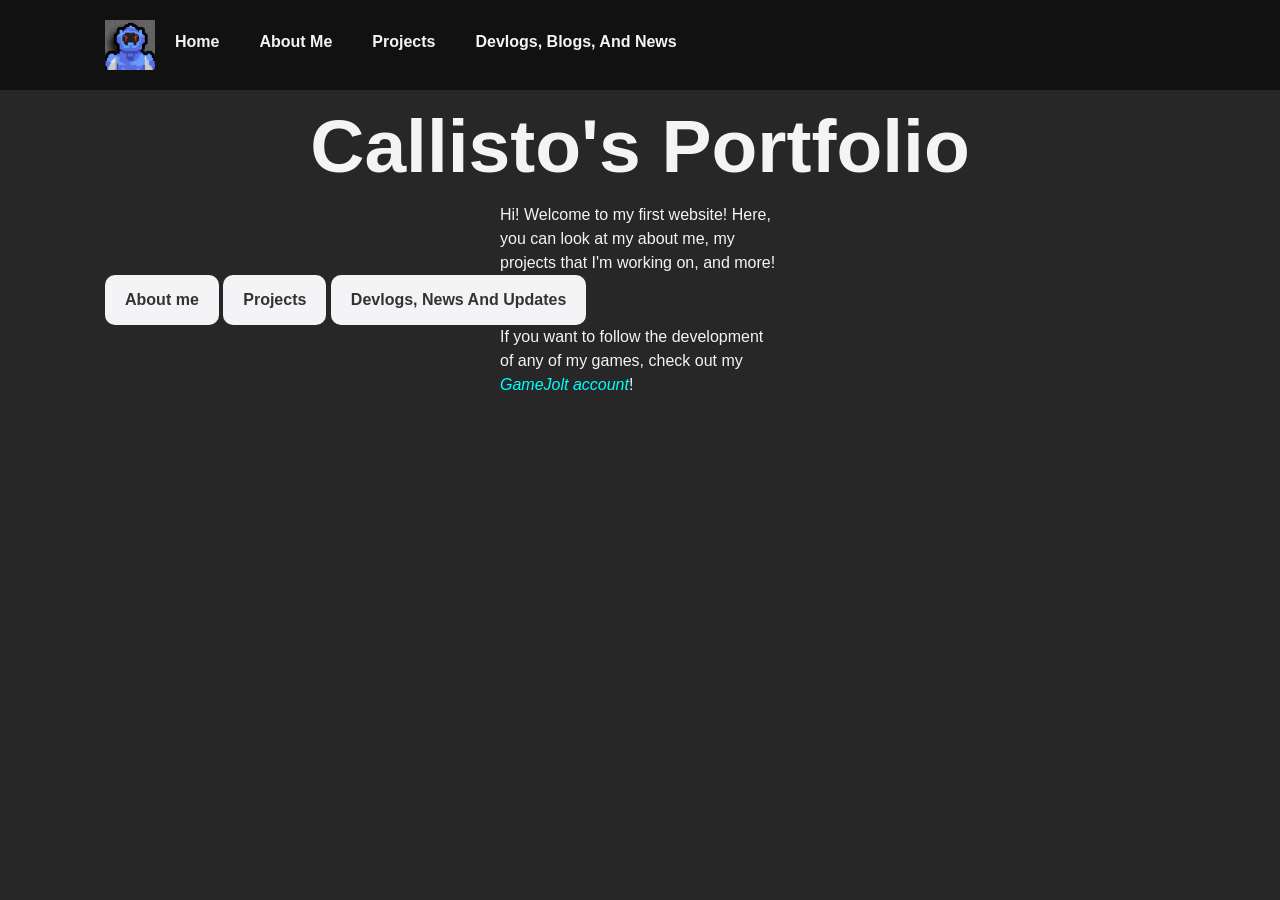
<file: index.html>
<head>
    <meta charset="UTF-8">
    <title>Callisto's Portfolio</title>
    <link rel="shortcut icon" href="Images/YTPFP.png" type="image/x-icon">
    <link rel="stylesheet" href="Style.css">
</head>
<body>
    <nav class="navbar">
        <div class="container">
            <div class="logo">
                <a href="index.html">
                    <img src="Images/YTPFP.png" alt="Could not load image" width="50" height="50">
                </a>
            </div>
            <div class="main-menu">
                <ul>
                    <li>
                        <a href="index.html">Home</a>
                    </li>
                    <li>
                        <a href="About.html">About Me</a>
                    </li>
                    <li>
                        <a href="Projects.html">Projects</a>
                    </li>
                    <li>
                        <a href="Blog.html">Devlogs, Blogs, And News</a>
                    </li>
                </ul>
            </div>
        </div>
    </nav>
    <h1 style="text-align: center; font-size: 75px;"><strong>Callisto's Portfolio</strong></h1>
    <p style="margin-left: 500px; margin-right: 500px;">
        Hi! Welcome to my first website! Here, you can look at my about me, my projects that I'm working on, and more!
    </p>
    <div class="container">
        <a class="btn" href="About.html">About me</a>
        <a class="btn" href="Projects.html">Projects</a>
        <a class="btn" href="Blog.html">Devlogs, News And Updates</a>
    </div>
    <p style="margin-left: 500px; margin-right: 500px;">
        If you want to follow the development of any of my games, check out my <a href="https://gamejolt.com/@callisto_games" style="color: aqua; font-style: italic;" target="_blank">GameJolt account</a>!
    </p>
</body>
</file>
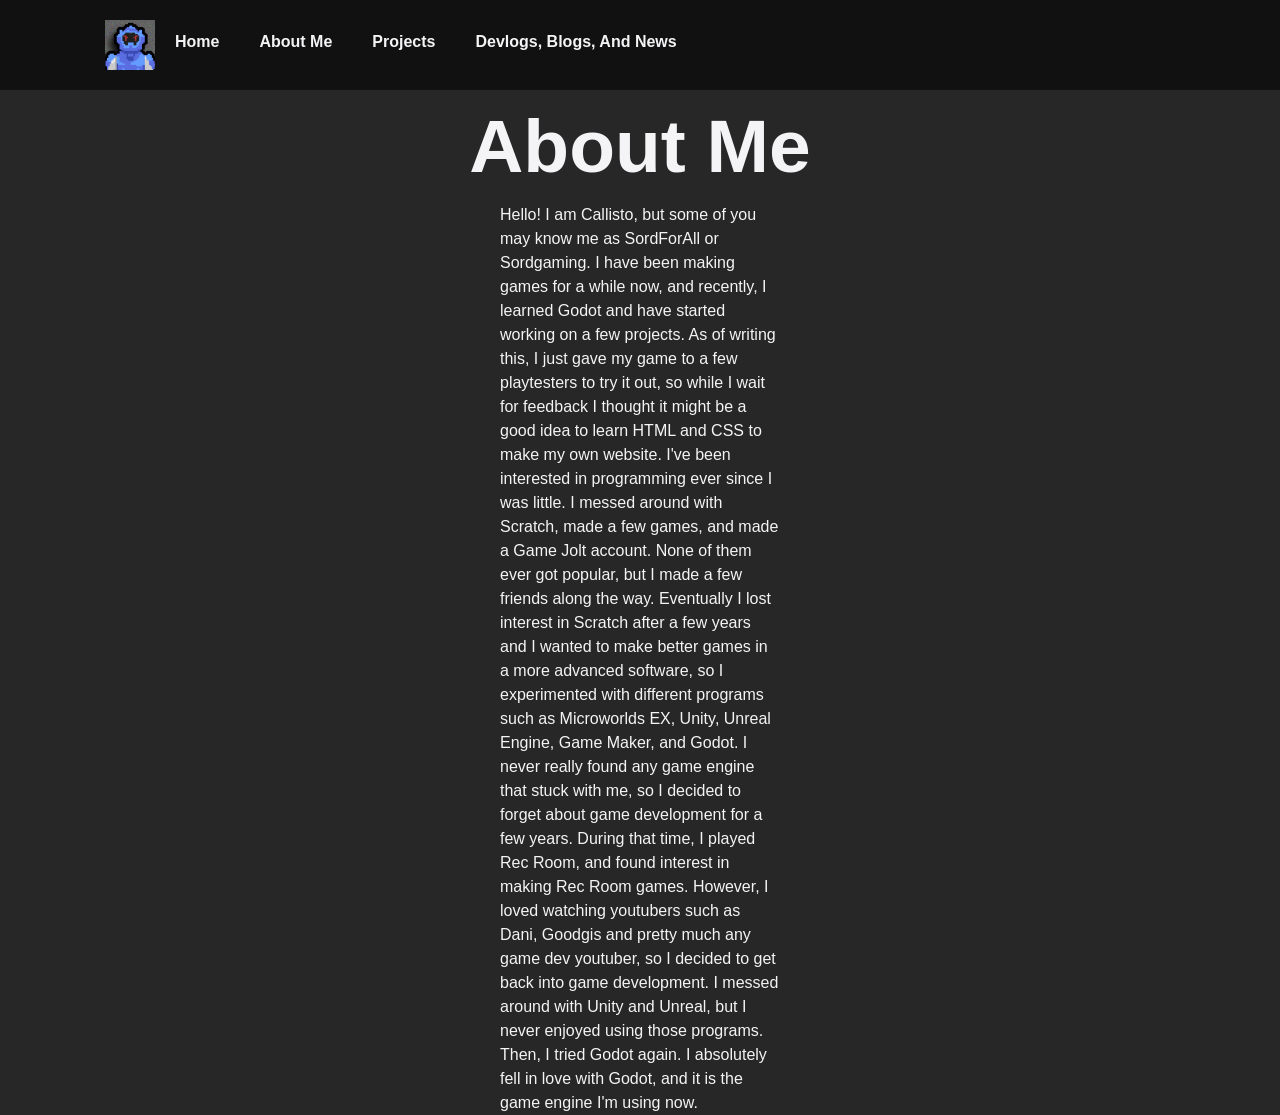
<file: About.html>
<head>
    <meta charset="UTF-8">
    <title>Callisto's Portfolio</title>
    <link rel="shortcut icon" href="Images/YTPFP.png" type="image/x-icon">
    <link rel="stylesheet" href="Style.css">
</head>
<body>
    <nav class="navbar">
        <div class="container">
            <div class="logo">
                <a href="index.html">
                    <img src="Images/YTPFP.png" alt="Could not load image" width="50" height="50">
                </a>
            </div>
            <div class="main-menu">
                <ul>
                    <li>
                        <a href="index.html">Home</a>
                    </li>
                    <li>
                        <a href="About.html">About Me</a>
                    </li>
                    <li>
                        <a href="Projects.html">Projects</a>
                    </li>
                    <li>
                        <a href="Blog.html">Devlogs, Blogs, And News</a>
                    </li>
                </ul>
            </div>
        </div>
    </nav>
    <h1 style="text-align: center; font-size: 75px;"><strong>About Me</strong></h1>
    <p style="margin-left: 500px; margin-right: 500px;">
        Hello! I am Callisto, but some of you may know me as SordForAll or Sordgaming. I have been making games for a while now, and recently, I learned Godot and have started working on a few projects.
        As of writing this, I just gave my game to a few playtesters to try it out, so while I wait for feedback I thought it might be a good idea to learn HTML and CSS to make my own website. I've been
        interested in programming ever since I was little. I messed around with Scratch, made a few games, and made a Game Jolt account. None of them ever got popular, but I made a few friends along the way. Eventually I lost 
        interest in Scratch after a few years and I wanted to make better games in a more advanced software, so I experimented with different programs such as Microworlds EX, Unity, Unreal Engine,
        Game Maker, and Godot. I never really found any game engine that stuck with me, so I decided to forget about game development for a few years. During that time, I played Rec Room, and found interest in making Rec Room games. 
        However, I loved watching youtubers such as Dani, Goodgis and pretty much any game dev youtuber, so I decided to get back into game development. I messed around with Unity and Unreal, but I never enjoyed using those programs. 
        Then, I tried Godot again. I absolutely fell in love with Godot, and it is the game engine I'm using now.
    </p>
</body>
</file>
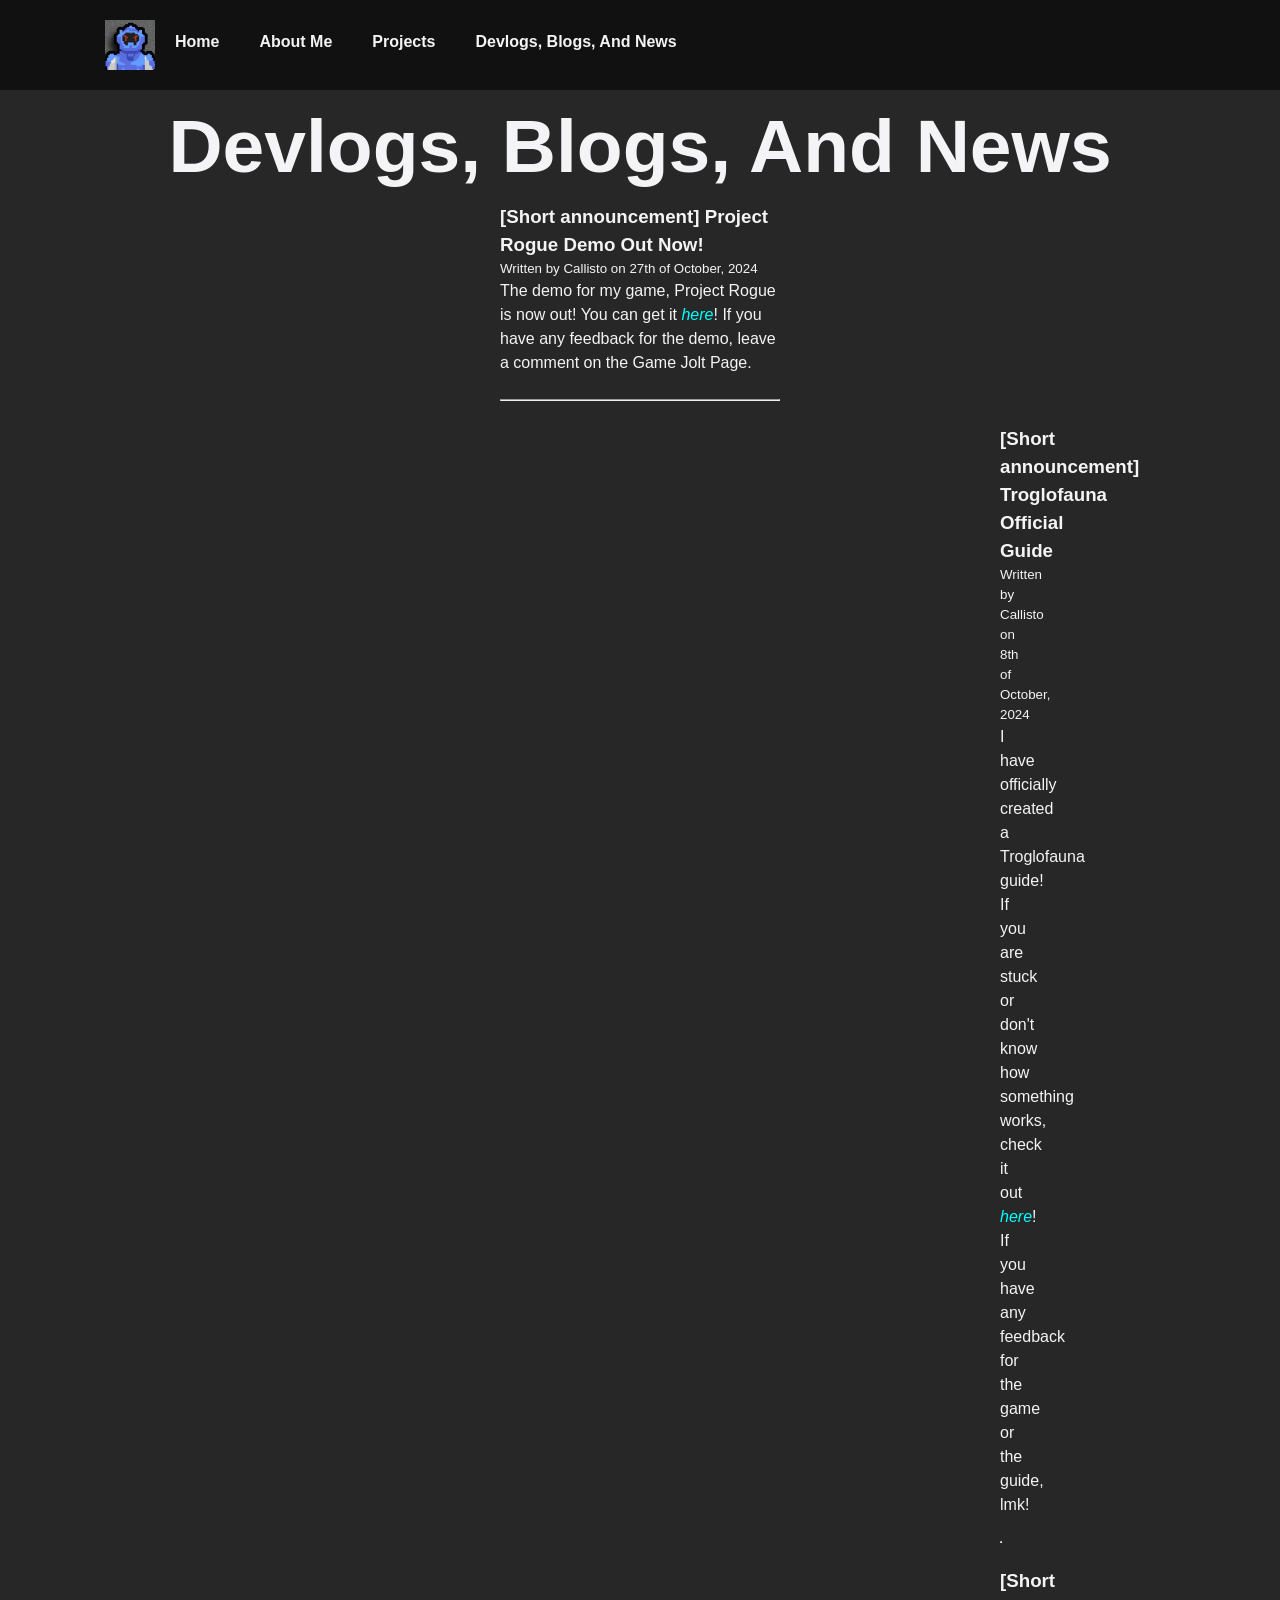
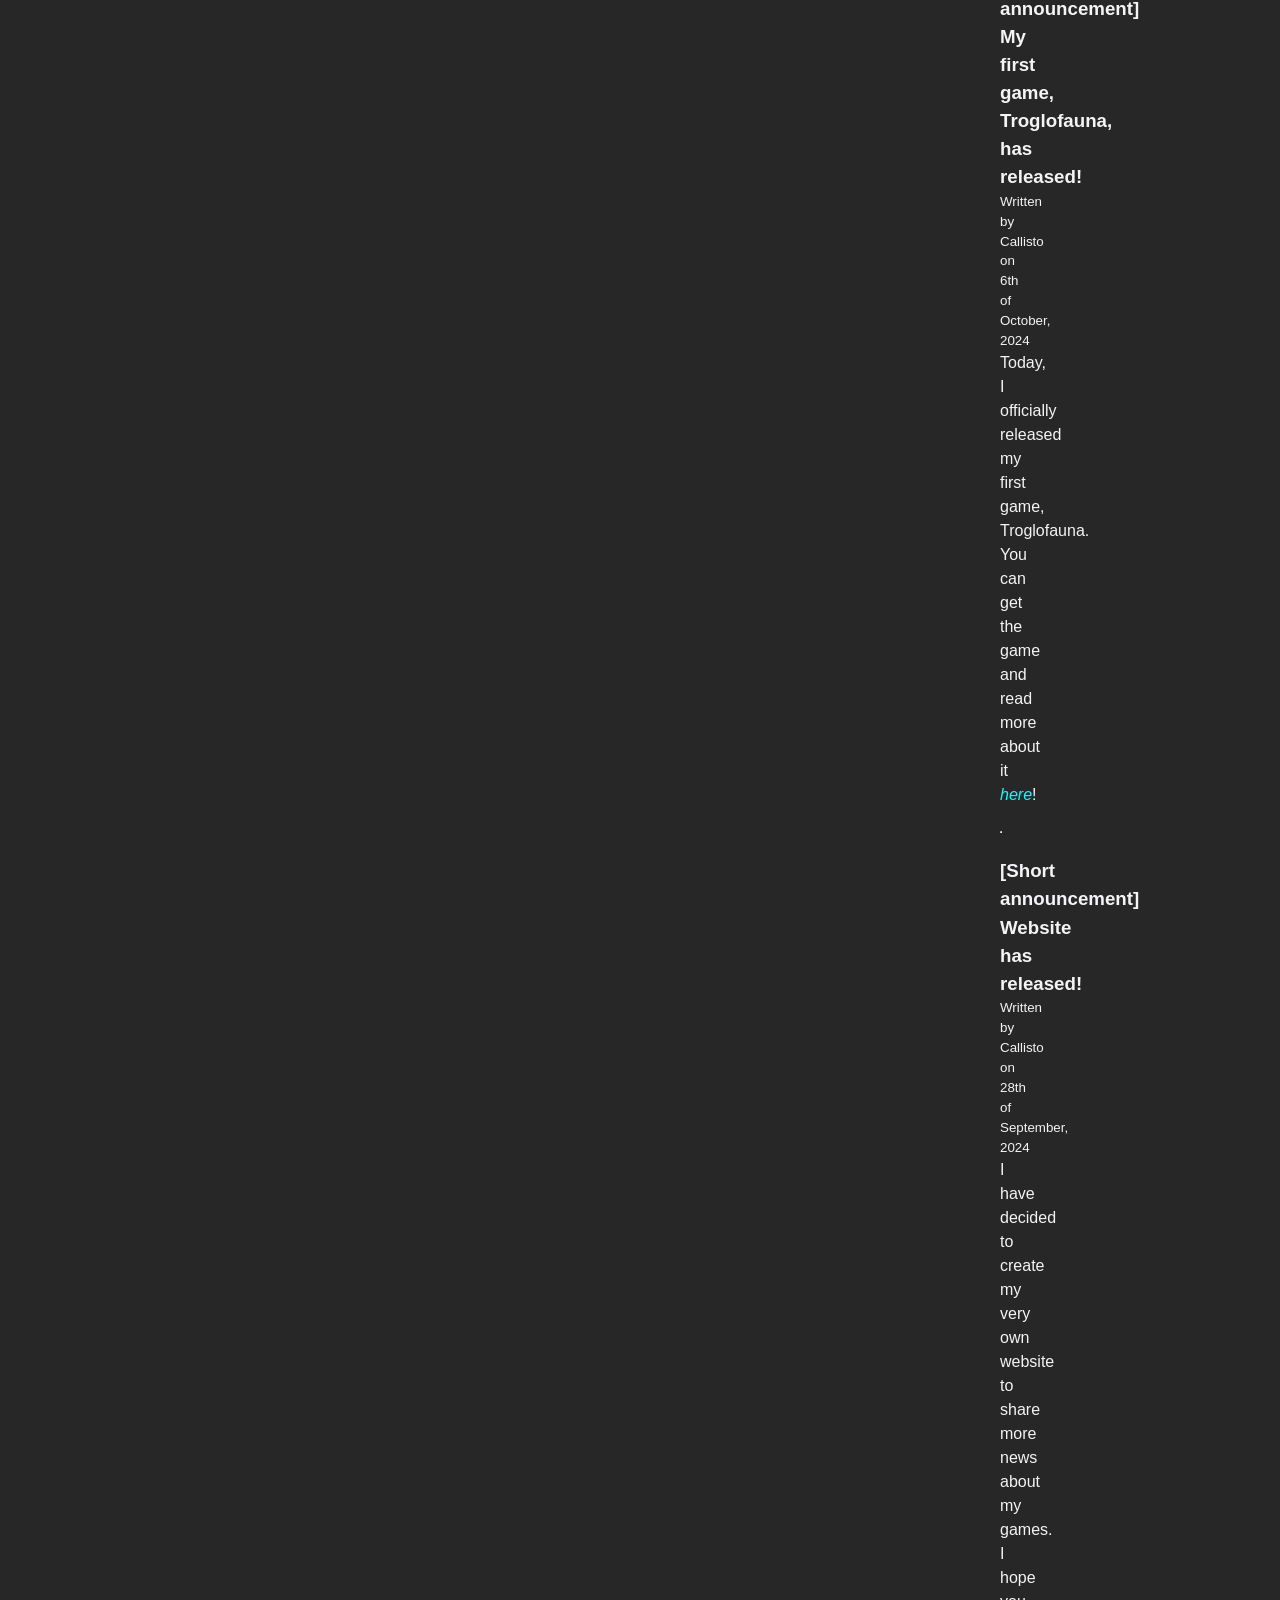
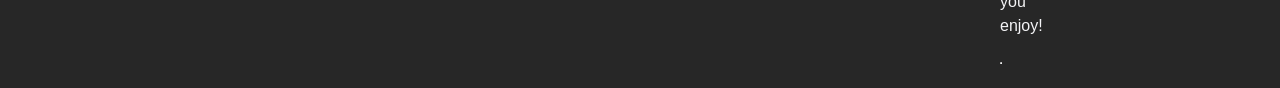
<file: Blog.html>
<head>
    <meta charset="UTF-8">
    <title>Callisto's Portfolio</title>
    <link rel="shortcut icon" href="Images/YTPFP.png" type="image/x-icon">
    <link rel="stylesheet" href="Style.css">
</head>
<body>
    <nav class="navbar">
        <div class="container">
            <div class="logo">
                <a href="index.html">
                    <img src="Images/YTPFP.png" alt="Could not load image" width="50" height="50">
                </a>
            </div>
            <div class="main-menu">
                <ul>
                    <li>
                        <a href="index.html">Home</a>
                    </li>
                    <li>
                        <a href="About.html">About Me</a>
                    </li>
                    <li>
                        <a href="Projects.html">Projects</a>
                    </li>
                    <li>
                        <a href="Blog.html">Devlogs, Blogs, And News</a>
                    </li>
                </ul>
            </div>
        </div>
    </nav>
    <h1 style="text-align: center; font-size: 75px;"><strong>Devlogs, Blogs, And News</strong></h1>
    <section style="margin-left: 500px; margin-right: 500px;">
        <article class="post">
            <h3>[Short announcement] Project Rogue Demo Out Now!</h3>
            <small>Written by Callisto on 27th of October, 2024</small>
            <p>
                The demo for my game, Project Rogue is now out! You can get it <a href="https://gamejolt.com/games/projectrogue/904940" target="_blank" style="color: aqua; font-style: italic;">here</a>! If you have any feedback for the demo, leave a comment on the Game Jolt Page. 
            </p>
        </article>
        <br>
        <hr>
        <br>
    <section style="margin-left: 500px; margin-right: 500px;">
        <article class="post">
            <h3>[Short announcement] Troglofauna Official Guide</h3>
            <small>Written by Callisto on 8th of October, 2024</small>
            <p>
                I have officially created a Troglofauna guide! If you are stuck or don't know how something works, check it out <a href="https://docs.google.com/document/d/1Dm_2RPcOREFiUz6VzjmkfCXLiIeuoT-O3rOlk-Tx3fM/edit?usp=sharing" target="_blank" style="color: aqua; font-style: italic;">here</a>! If you have any feedback for the game or the guide, lmk! 
            </p>
        </article>
        <br>
        <hr>
        <br>
    </section>
    <section style="margin-left: 500px; margin-right: 500px;">
        <article class="post">
            <h3>[Short announcement] My first game, Troglofauna, has released!</h3>
            <small>Written by Callisto on 6th of October, 2024</small>
            <p>
                Today, I officially released my first game, Troglofauna. You can get the game and read more about it <a href="https://gamejolt.com/games/troglofauna/925520" target="_blank" style="color: aqua; font-style: italic;">here</a>!
            </p>
        </article>
        <br>
        <hr>
        <br>
    </section>
    <section style="margin-left: 500px; margin-right: 500px;">
        <article class="post">
            <h3>[Short announcement] Website has released!</h3>
            <small>Written by Callisto on 28th of September, 2024</small>
            <p>
                I have decided to create my very own website to share more news about my games. I hope you enjoy!
            </p>
        </article>
        <br>
        <hr>
        <br>
    </section>
</body>
</file>
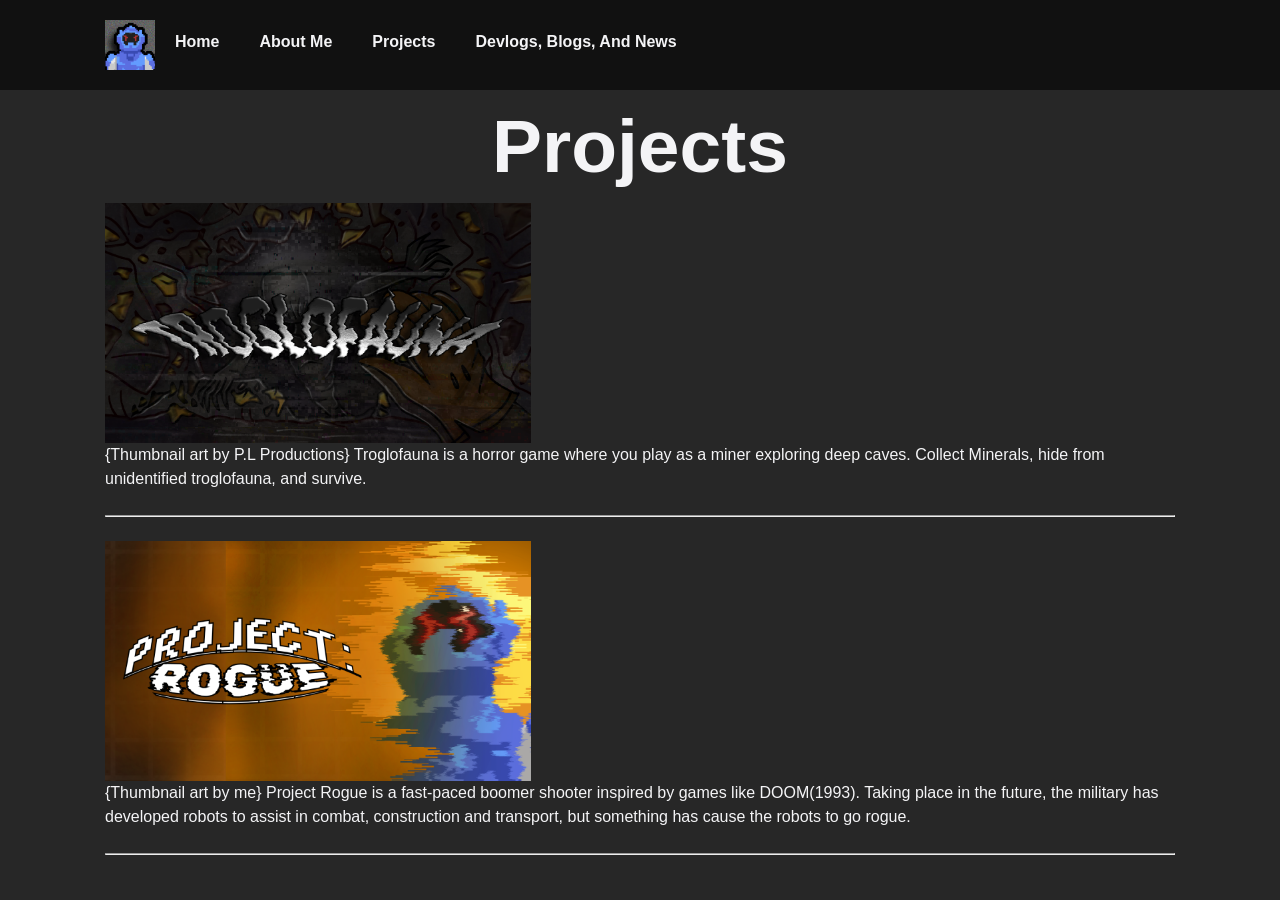
<file: Projects.html>
<head>
    <meta charset="UTF-8">
    <title>Callisto's Portfolio</title>
    <link rel="shortcut icon" href="Images/YTPFP.png" type="image/x-icon">
    <link rel="stylesheet" href="Style.css">
</head>
<body>
    <nav class="navbar">
        <div class="container">
            <div class="logo">
                <a href="index.html">
                    <img src="Images/YTPFP.png" alt="Could not load image" width="50" height="50">
                </a>
            </div>
            <div class="main-menu">
                <ul>
                    <li>
                        <a href="index.html">Home</a>
                    </li>
                    <li>
                        <a href="About.html">About Me</a>
                    </li>
                    <li>
                        <a href="Projects.html">Projects</a>
                    </li>
                    <li>
                        <a href="Blog.html">Devlogs, Blogs, And News</a>
                    </li>
                </ul>
            </div>
        </div>
    </nav>
    <h1 style="text-align: center; font-size: 75px;"><strong>Projects</strong></h1>
    <div class="container">
        <a href="https://gamejolt.com/games/troglofauna/925520" target="_blank"><img src="Images/TrogloFaunaTNArtWitLogo.png" alt="Could not load image" width="426" height="240"></a>
        <p>
            {Thumbnail art by P.L Productions} Troglofauna is a horror game where you play as a miner exploring deep caves. Collect Minerals, hide from unidentified troglofauna, and survive.
        </p>
        <br>
        <hr>
        <br>
        <a href="https://gamejolt.com/games/projectrogue/904940" target="_blank"><img src="Images/PRTN2 (2).png" alt="Could not load image" width="426" height="240"></a>
        <p>
            {Thumbnail art by me} Project Rogue is a fast-paced boomer shooter inspired by games like DOOM(1993). Taking place in the future, the military has developed robots
            to assist in combat, construction and transport, but something has cause the robots to go rogue.
        </p>
        <br>
        <hr>
        <br>
    </div>
</body>
</file>
<file: Style.css>
* {
    box-sizing: border-box;
    margin: 0;
    padding: 0;
}

:root {
    --primary-colour: #7c7d7c;
    --light-colour: #f4f4f6;
    --dark-colour: #111;

}

body {
    font-family: 'Poppins', sans-serif;
    font-size: 16px;
    line-height: 1.5;
    background-color: #272727;
    color: var(--light-colour);
}

a {
    text-decoration: none;
    color: var(--light-colour);
}

ul {
    list-style: none;
}

img {
    max-width: 100%;
}


.container {
    max-width: 1100px;
    margin: 0 auto;
    padding: 0 15px;
}

.container-sm {
    max-width: 800px;
    margin: 0 auto;
    padding: 0 15px;
}


.navbar .container {
    display: flex;
}

.navbar .main-menu ul {
    display: flex;
}

.navbar ul li a {
    padding: 10px 20px;
    display: block;
    font-weight: 600;
    transition: 0.5s;
}

.navbar ul li a:hover {
    color: var(--primary-colour);
}

.navbar {
    background-color: var(--dark-colour);
    padding: 20px;
}

.btn {
    display: inline-block;
    padding: 13px 20px;
    background-color: var(--light-colour);
    color: #333;
    font-weight: 600;
    text-decoration: none;
    border: none;
    border-radius: 10px;
    cursor: pointer;
    transition: 0.5;
}
</file>
